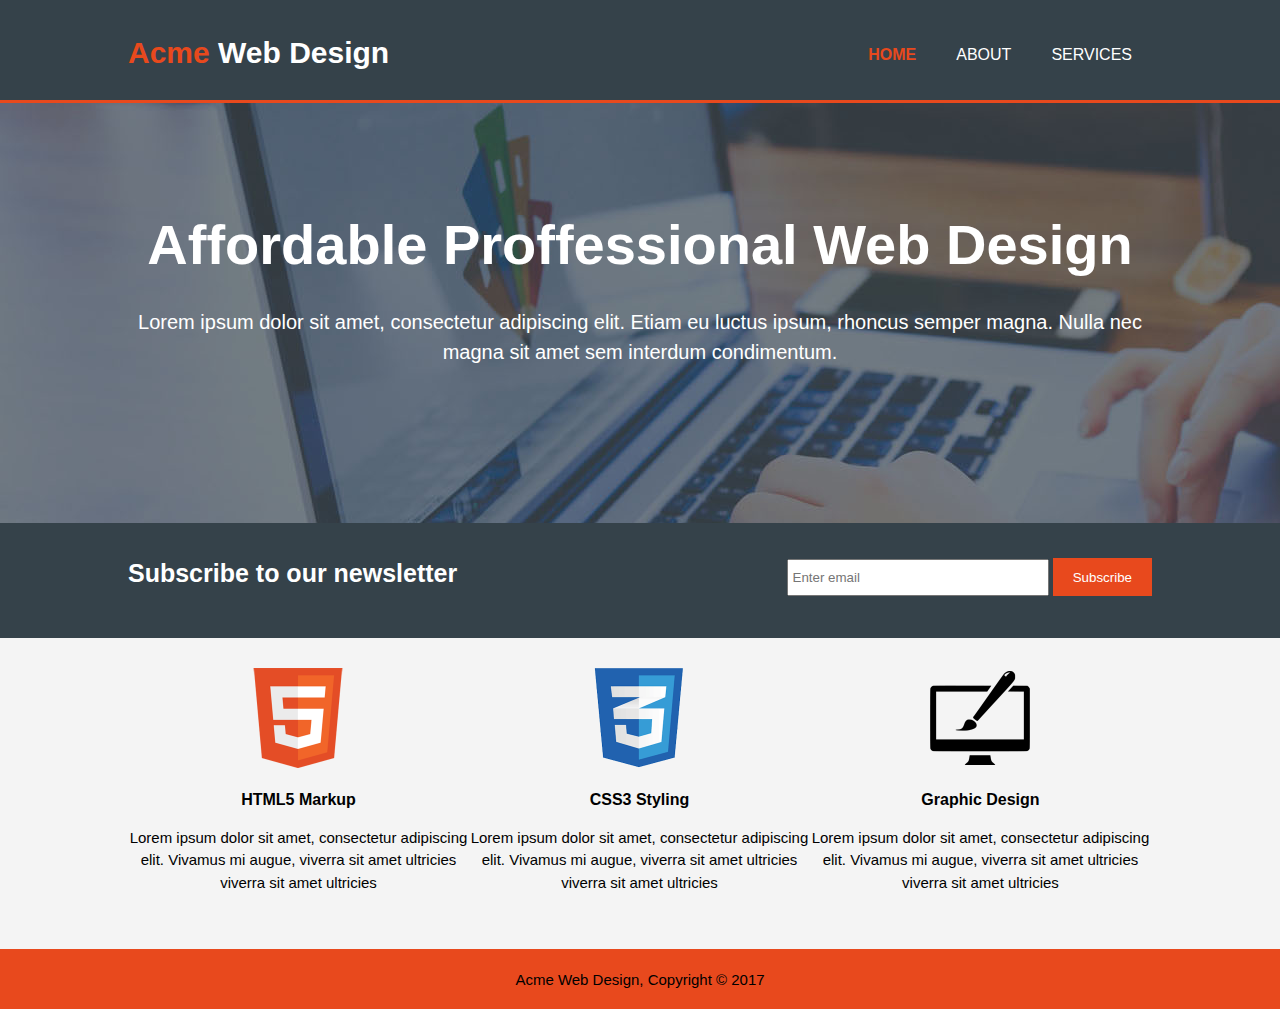
<file: acme_website/index.html>
<!DOCTYPE html>
<html>
<head>
	<title>Acme Website | Welcome</title>
	<meta charset="utf-8">
	<meta name="viewport" content="width=device-width, initial-scale=1, shrink-to-fit=no">
	<link rel="stylesheet" type="text/css" href="css/style.css">
</head>
<body>
	<header>
		<div class="container">
			<div id="branding">
				<h1><span class="highlight">Acme</span> Web Design</h1>
			</div>
			<nav>
				<ul>
					<li class="current"><a href="#">Home</a></li>
					<li><a href="about.html">About</li></a>
					<li><a href="services.html">Services</a></li>
				</ul>				
			</nav>
		</div>
	</header>

	<section id="showcase">
		<div class="container">
			<h1>Affordable Proffessional Web Design</h1>
			<p>Lorem ipsum dolor sit amet, consectetur adipiscing elit. Etiam eu luctus ipsum, rhoncus semper magna. Nulla nec magna sit amet sem interdum condimentum.</p>
		</div>	
	</section>

	<section id="newsletter">
		<div class="container">
			<h1>Subscribe to our newsletter</h1>
			<form>
				<input type="email" placeholder="Enter email" name="email">
				<button class="button-1">Subscribe</button>
			</form>
		</div>
		
	</section>

	<section id="boxes">
		<div class="container">
			<div class="box">
				<img src="images/logo_html.png">
				<h2>HTML5 Markup</h2>
				<p>Lorem ipsum dolor sit amet, consectetur adipiscing elit. Vivamus mi augue, viverra sit amet ultricies viverra sit amet ultricies</p>
			</div>
			<div class="box">
				<img src="images/logo_css.png">
				<h2>CSS3 Styling</h2>
				<p>Lorem ipsum dolor sit amet, consectetur adipiscing elit. Vivamus mi augue, viverra sit amet ultricies viverra sit amet ultricies</p>
			</div>
			<div class="box">
				<img src="images/logo_brush.png">
				<h2>Graphic Design</h2>
				<p>Lorem ipsum dolor sit amet, consectetur adipiscing elit. Vivamus mi augue, viverra sit amet ultricies viverra sit amet ultricies</p>
			</div>
		</div>
	</section>

	<footer>
		<div class="container">
			<p>Acme Web Design, Copyright &copy; 2017</p>
	</footer>

</body>
</html>
</file>
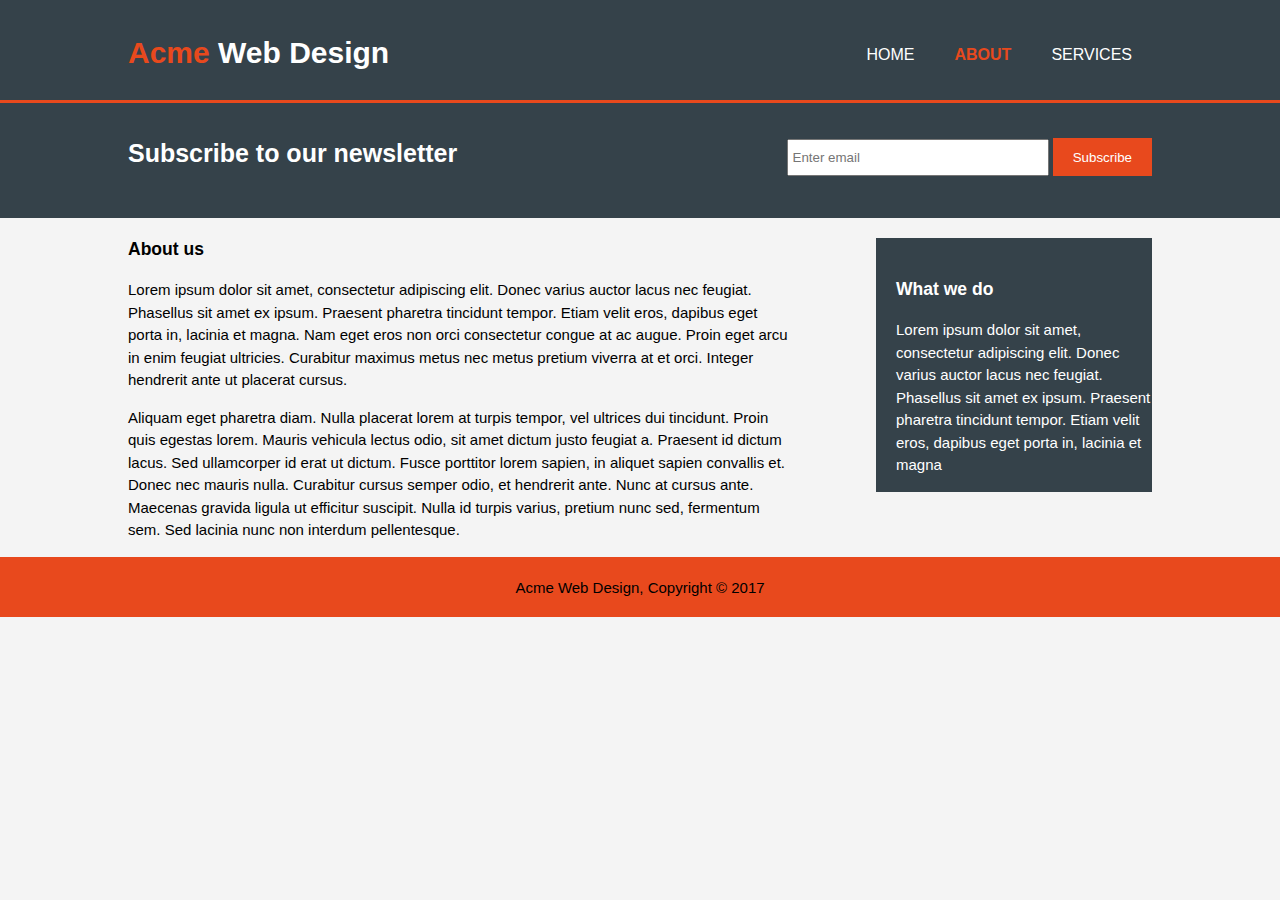
<file: acme_website/about.html>
<!DOCTYPE html>
<html>
<head>
	<title>Acme Website | Welcome</title>
	<meta charset="utf-8">
	<meta name="viewport" content="width=device-width, initial-scale=1, shrink-to-fit=no">
	<link rel="stylesheet" type="text/css" href="css/style.css">
</head>
<body>
	<header>
		<div class="container">
			<div id="branding">
				<h1><span class="highlight">Acme</span> Web Design</h1>
			</div>
			<nav>
				<ul>
					<li><a href="index.html">Home</a></li>
					<li class="current"><a href="#">About</li></a>
					<li><a href="services.html">Services</a></li>
				</ul>				
			</nav>
		</div>
	</header>

	<section id="newsletter">
		<div class="container">
			<h1>Subscribe to our newsletter</h1>
			<form>
				<input type="email" placeholder="Enter email" name="email">
				<button class="button-1">Subscribe</button>
			</form>
		</div>		
	</section>

	
	<div class="container">
		<section id="about_us">
			<h3>About us</h3>
			<p>Lorem ipsum dolor sit amet, consectetur adipiscing elit. Donec varius auctor lacus nec feugiat. Phasellus sit amet ex ipsum. Praesent pharetra tincidunt tempor. Etiam velit eros, dapibus eget porta in, lacinia et magna. Nam eget eros non orci consectetur congue at ac augue. Proin eget arcu in enim feugiat ultricies. Curabitur maximus metus nec metus pretium viverra at et orci. Integer hendrerit ante ut placerat cursus.</p>

			<p >Aliquam eget pharetra diam. Nulla placerat lorem at turpis tempor, vel ultrices dui tincidunt. Proin quis egestas lorem. Mauris vehicula lectus odio, sit amet dictum justo feugiat a. Praesent id dictum lacus. Sed ullamcorper id erat ut dictum. Fusce porttitor lorem sapien, in aliquet sapien convallis et. Donec nec mauris nulla. Curabitur cursus semper odio, et hendrerit ante. Nunc at cursus ante. Maecenas gravida ligula ut efficitur suscipit. Nulla id turpis varius, pretium nunc sed, fermentum sem. Sed lacinia nunc non interdum pellentesque.</p>
		</section>

		<aside>
			<h3>What we do</h3>
			<p>Lorem ipsum dolor sit amet, consectetur adipiscing elit. Donec varius auctor lacus nec feugiat. Phasellus sit amet ex ipsum. Praesent pharetra tincidunt tempor. Etiam velit eros, dapibus eget porta in, lacinia et magna</p>
		</aside>
	</div>
	

	<footer>
		<div class="container">
			<p>Acme Web Design, Copyright &copy; 2017</p>
	</footer>

</body>
</html>
</file>
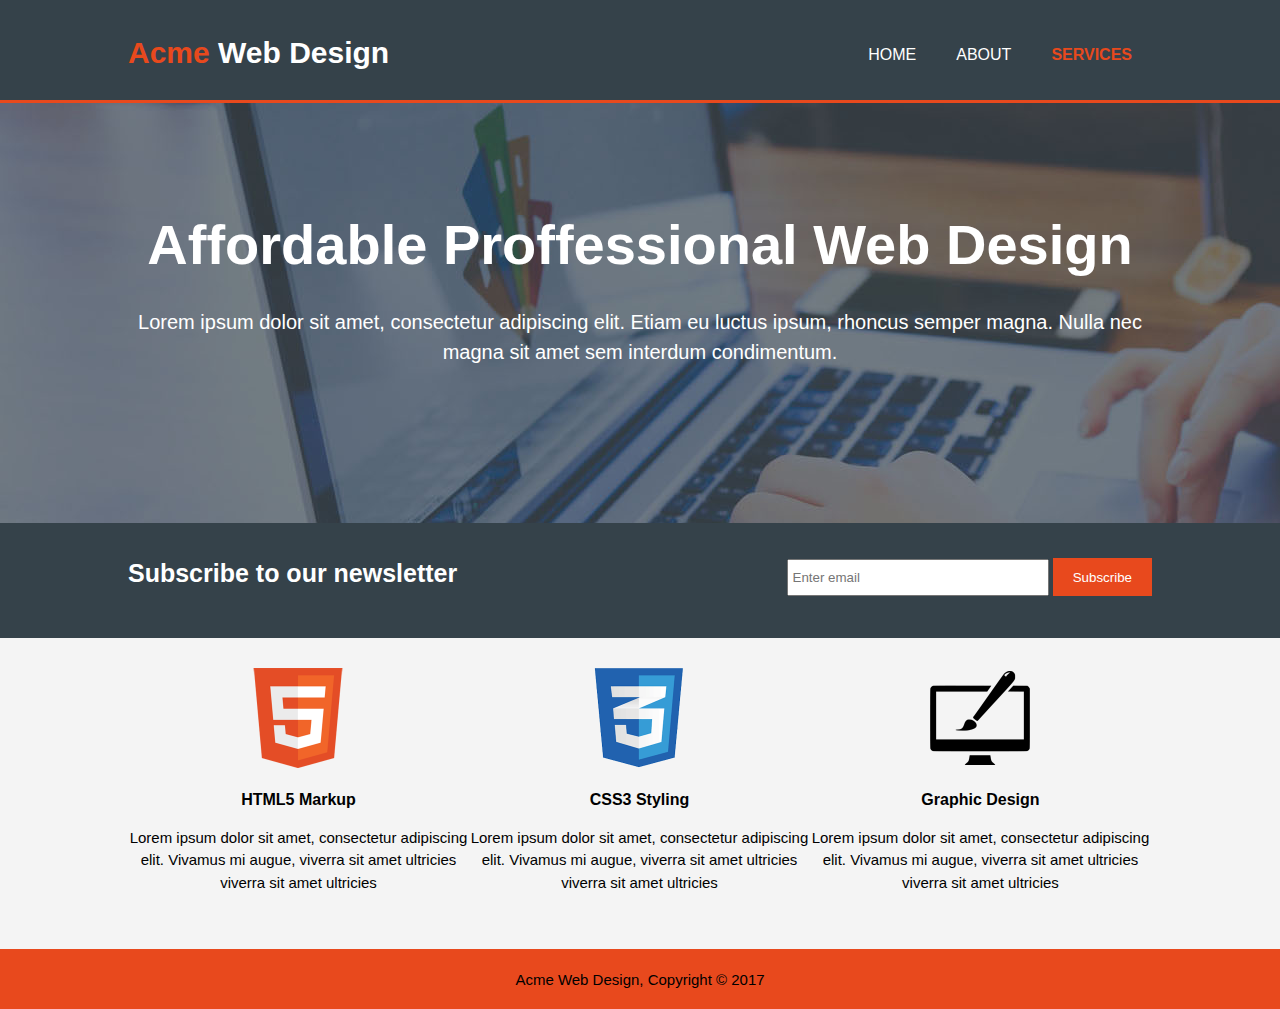
<file: acme_website/services.html>
<!DOCTYPE html>
<html>
<head>
	<title>Acme Website | Welcome</title>
	<meta charset="utf-8">
	<meta name="viewport" content="width=device-width, initial-scale=1, shrink-to-fit=no">
	<link rel="stylesheet" type="text/css" href="css/style.css">
</head>
<body>
	<header>
		<div class="container">
			<div id="branding">
				<h1><span class="highlight">Acme</span> Web Design</h1>
			</div>
			<nav>
				<ul>
					<li><a href="index.html">Home</a></li>
					<li><a href="about.html">About</li></a>
					<li class="current"><a href="#">Services</a></li>
				</ul>				
			</nav>
		</div>
	</header>

	<section id="showcase">
		<div class="container">
			<h1>Affordable Proffessional Web Design</h1>
			<p>Lorem ipsum dolor sit amet, consectetur adipiscing elit. Etiam eu luctus ipsum, rhoncus semper magna. Nulla nec magna sit amet sem interdum condimentum.</p>
		</div>	
	</section>

	<section id="newsletter">
		<div class="container">
			<h1>Subscribe to our newsletter</h1>
			<form>
				<input type="email" placeholder="Enter email" name="email">
				<button class="button-1">Subscribe</button>
			</form>
		</div>
		
	</section>

	<section id="boxes">
		<div class="container">
			<div class="box">
				<img src="images/logo_html.png">
				<h2>HTML5 Markup</h2>
				<p>Lorem ipsum dolor sit amet, consectetur adipiscing elit. Vivamus mi augue, viverra sit amet ultricies viverra sit amet ultricies</p>
			</div>
			<div class="box">
				<img src="images/logo_css.png">
				<h2>CSS3 Styling</h2>
				<p>Lorem ipsum dolor sit amet, consectetur adipiscing elit. Vivamus mi augue, viverra sit amet ultricies viverra sit amet ultricies</p>
			</div>
			<div class="box">
				<img src="images/logo_brush.png">
				<h2>Graphic Design</h2>
				<p>Lorem ipsum dolor sit amet, consectetur adipiscing elit. Vivamus mi augue, viverra sit amet ultricies viverra sit amet ultricies</p>
			</div>
		</div>
	</section>

	<footer>
		<div class="container">
			<p>Acme Web Design, Copyright &copy; 2017</p>
	</footer>

</body>
</html>
</file>
<file: acme_website/css/style.css>
body{
	font: 15px/1.5 Arial, Helvestica, sans-serif;
	margin: 0;
	padding: 0;
	background-color: #f4f4f4;
}

/* Global */
.container{
	width: 80%;
	margin: auto;
}

ul{
	margin: 0;
	padding: 0;
}

.button-1{
	background-color: #e8491d;
	height: 38px;
	border: none;
	padding-right: 20px;
	padding-left: 20px;
	color: white;
}

/* Header */
header{
	background-color: #35424a;
	color: #ffffff;
	padding-top: 30px;
	min-height: 70px;
	border-bottom: 3px #e8491d solid;
}

header a{
	color: #ffffff;
	text-decoration: none;
	text-transform: uppercase;
	font-size: 16px;
}

header li{
	float: left;
	display: inline;
	padding: 0 20px 0 20px;
}

header #branding{
	float: left;
}

header #branding h1{
	margin: 0;
}

header nav{
	float: right;
	margin-top: 13px;
}

header .highlight, header .current a{
	color: #e8491d;
	font-weight: bold;
}

header a:hover{
	color: #cccccc;
	font-weight: bold;
}

/* Showcase */
#showcase{
	text-align: center;
	color: #ffffff;
	background: url("../images/showcase.jpg") no-repeat  0 -400px;
	width: 100%;
	min-height: 420px;
}
#showcase h1{
	margin-top: 0;
	margin-bottom: 0;
	padding-top: 100px;
	font-size: 56px;	
}

#showcase p{
	font-size: 20px;
	padding-bottom: 20px;
	margin-bottom: 0;
}

/* Newsletter */
#newsletter{
	padding-top: 15px;
	background-color: #35424a;
	color: white;
	min-height: 100px;
}

#newsletter h1{
	margin-bottom: 0;	
	float: left;
	font-size: 25px;
}

#newsletter form{
	margin-top: 20px;
	float: right;
}

#newsletter input[type="email"]{
	padding: 4px;
	height: 25px;
	width: 250px;
}

#boxes img{
	width: 100px;
	display: inline;
}

#boxes .box{
	width: 33.3%;
	float: left;
	text-align: center;
	margin-top: 30px;
	margin-bottom: 40px;
}

#boxes .box h2{
	font-size: 16px;
}

footer{
	clear: both;
	min-height: 60px;
	text-align: center;
	background-color: #e8491d;
}

footer p{
	padding-top: 20px;
}

#about_us {
	width: 65%;
	float: left;
}

aside{
	float: right;
	width: 25%;
	background-color: #35424a;
	color: white;
	margin-top: 20px;
	padding-left: 20px;
	padding-top: 20px;
}
</file>
